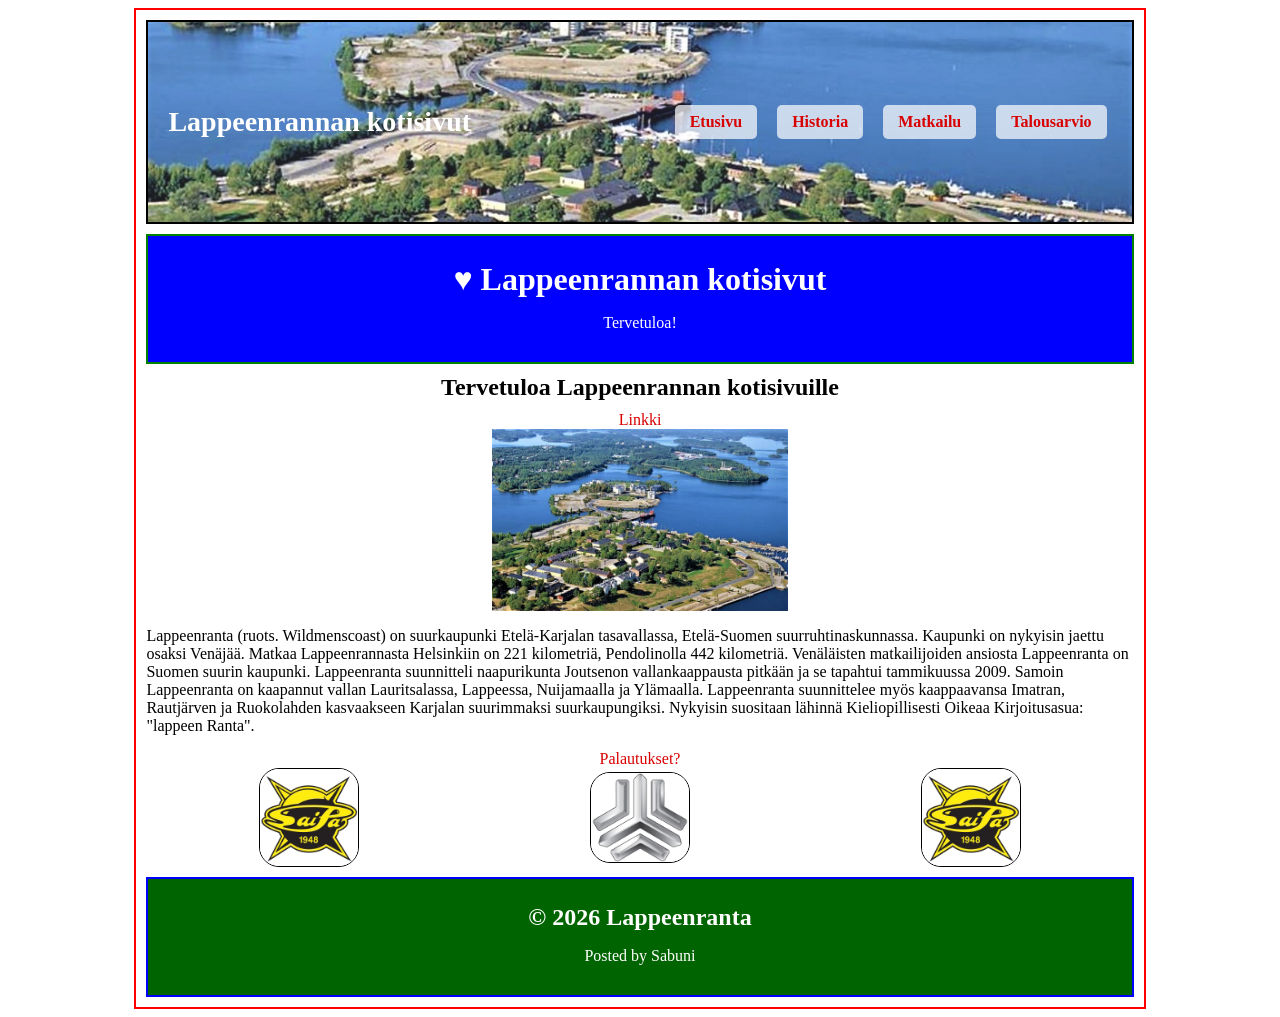
<file: Etusivu.html>
<!doctype html>
<html lang="fi">
	<head>
		<meta charset="utf-8">
		<title>Lappeenrannan kotisivut</title>
		<meta name="description" content="HTML5 sivu">
		<meta name="author" content="Sabuni">
		<meta name="viewport" content="width=device-width, initial-scale=1.0">
		<link rel="stylesheet" href="css/style.css">
	</head>

<body>

<div class="container">

    <!-- Banner -->
    <div class="hgroup">
        <div class="title">Lappeenrannan kotisivut</div>

        <div class="nav">
            <a href="Etusivu.html">Etusivu</a>
            <a href="Historia.html">Historia</a>
            <a href="Matkailu.html">Matkailu</a>
            <a href="Talousarvio.html">Talousarvio</a>
        </div>
    </div>

    <!-- Header -->
    <header>
        <h1>&#9829; Lappeenrannan kotisivut</h1>
        <p>Tervetuloa&#33;</p>
    </header>

    <h2>Tervetuloa Lappeenrannan kotisivuille</h2>
	
<div class="linkki_sivu">
	<a href="https://lappeenranta.fi/">Linkki</a>
</div>
	
    <img src="image/lappeenranta_linnoitus.jpg" alt="image">

    <p>
	Lappeenranta (ruots. Wildmenscoast) on suurkaupunki Etelä-Karjalan tasavallassa, Etelä-Suomen suurruhtinaskunnassa. Kaupunki on nykyisin jaettu osaksi Venäjää. Matkaa Lappeenrannasta Helsinkiin on 221 kilometriä, Pendolinolla 442 kilometriä. Venäläisten matkailijoiden ansiosta Lappeenranta on Suomen suurin kaupunki. Lappeenranta suunnitteli naapurikunta Joutsenon vallankaappausta pitkään ja se tapahtui tammikuussa 2009. Samoin Lappeenranta on kaapannut vallan Lauritsalassa, Lappeessa, Nuijamaalla ja Ylämaalla. Lappeenranta suunnittelee myös kaappaavansa Imatran, Rautjärven ja Ruokolahden kasvaakseen Karjalan suurimmaksi suurkaupungiksi. Nykyisin suositaan lähinnä Kieliopillisesti Oikeaa Kirjoitusasua: "lappeen Ranta".
	</p>
	
	<div class="linkki_sivu">
	<a href="palautukset.html">Palautukset&#63;</a>
	</div>
		
	<div class="log_kuva">
		<div>
		<img src="image/log.jpg" alt="image">
		</div>
		<div>
		<img src="image/footer_log.jpg" alt="image">
		</div>
		
		<div>
		<img src="image/log.jpg" alt="image">
		</div>
	</div>
  
    

    <footer>
        <h2>&#169; 2026 Lappeenranta</h2>
        <p>Posted by Sabuni</p>
    </footer>

</div>

</body>
</html>
</file>
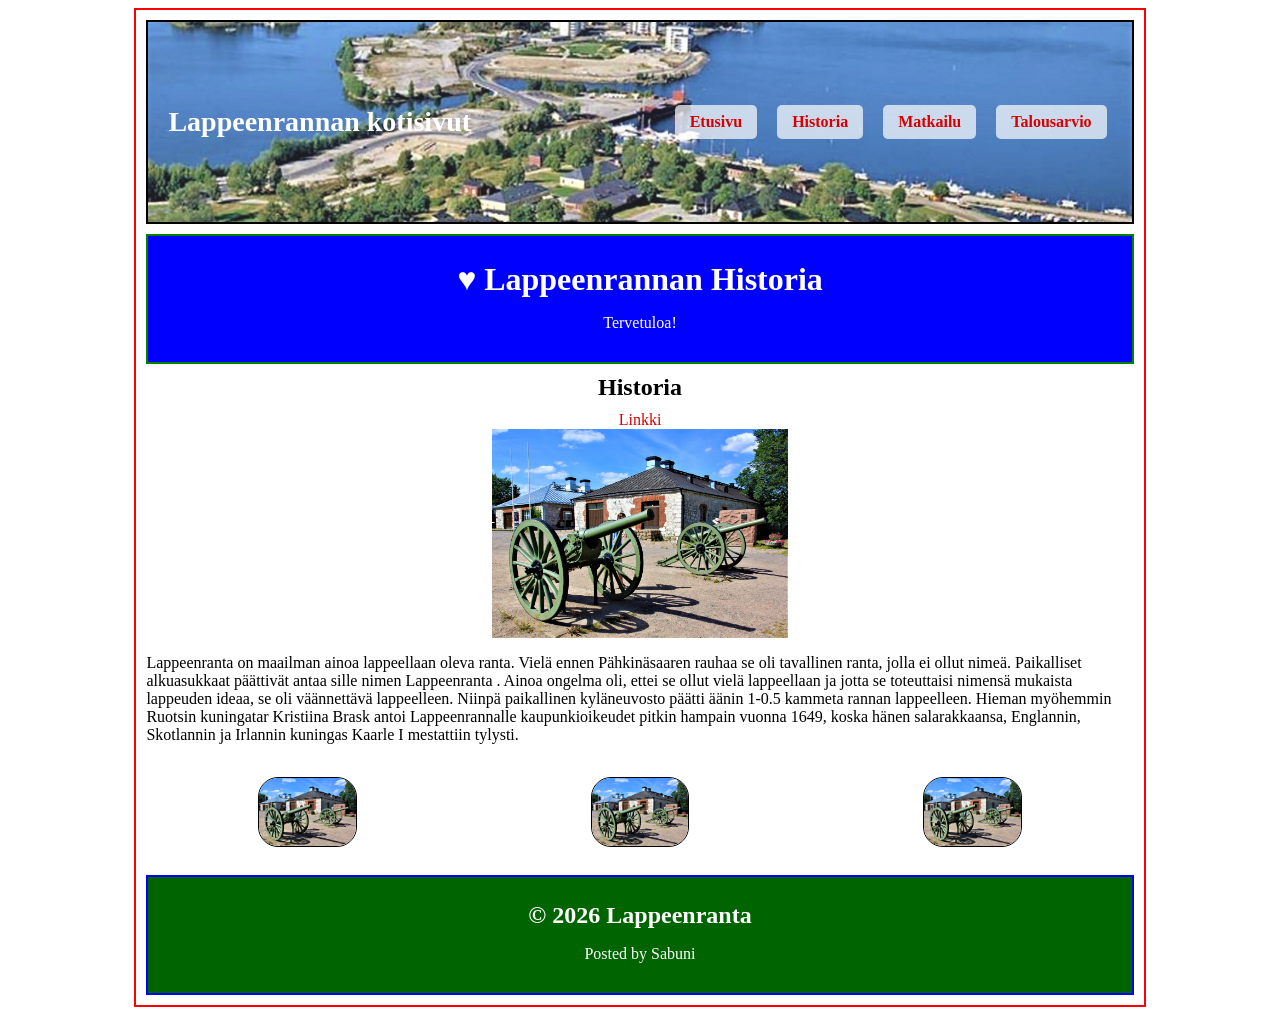
<file: Historia.html>
<!doctype html>
<html lang="fi">
	<head>
		<meta charset="utf-8">
		<title>Lappeenrannan kotisivut</title>
		<meta name="description" content="HTML5 sivu">
		<meta name="author" content="Sabuni">
		<link rel="stylesheet" href="css/style.css">
		<meta name="viewport" content="width=device-width, initial-scale=1.0">
	</head>

<body>

<div class="container">

    <!-- Banner -->
    <div class="hgroup">
        <div class="title">Lappeenrannan kotisivut</div>

        <div class="nav">
            <a href="index.html">Etusivu</a>
            <a href="Historia.html">Historia</a>
            <a href="Matkailu.html">Matkailu</a>
            <a href="Talousarvio.html">Talousarvio</a>
        </div>
    </div>

    <!-- Header -->
    <header>
        <h1>&#9829; Lappeenrannan Historia</h1>
        <p>Tervetuloa&#33;</p>
    </header>

    <h2>Historia</h2>
	
	<div class="linkki_sivu">
	<a href="https://lappeenranta.fi/">Linkki</a>
</div>

    <img src="image/history.jpg" alt="image">

    <p>
	Lappeenranta  on maailman ainoa lappeellaan oleva ranta. Vielä ennen Pähkinäsaaren rauhaa se oli tavallinen ranta, jolla ei ollut nimeä. Paikalliset alkuasukkaat päättivät antaa sille nimen  Lappeenranta . Ainoa ongelma oli, ettei se ollut vielä lappeellaan ja jotta se toteuttaisi nimensä mukaista lappeuden ideaa, se oli väännettävä lappeelleen. Niinpä paikallinen kyläneuvosto päätti äänin 1-0.5 kammeta rannan lappeelleen. Hieman myöhemmin Ruotsin kuningatar Kristiina Brask antoi Lappeenrannalle kaupunkioikeudet pitkin hampain vuonna 1649, koska hänen salarakkaansa, Englannin, Skotlannin ja Irlannin kuningas Kaarle I mestattiin tylysti.
	</p>
<br>	

	<div class="travel">
		<div>
		<img src="image/history.jpg" alt="image">
		</div>
		<div>
		<img src="image/history.jpg" alt="image">
		</div>
		
		<div>
		<img src="image/history.jpg" alt="image">
		</div>
	</div>
  
    
<br>
    <footer>
        <h2>&#169; 2026 Lappeenranta</h2>
        <p>Posted by Sabuni</p>
    </footer>

</div>

</body>
</html>
</file>
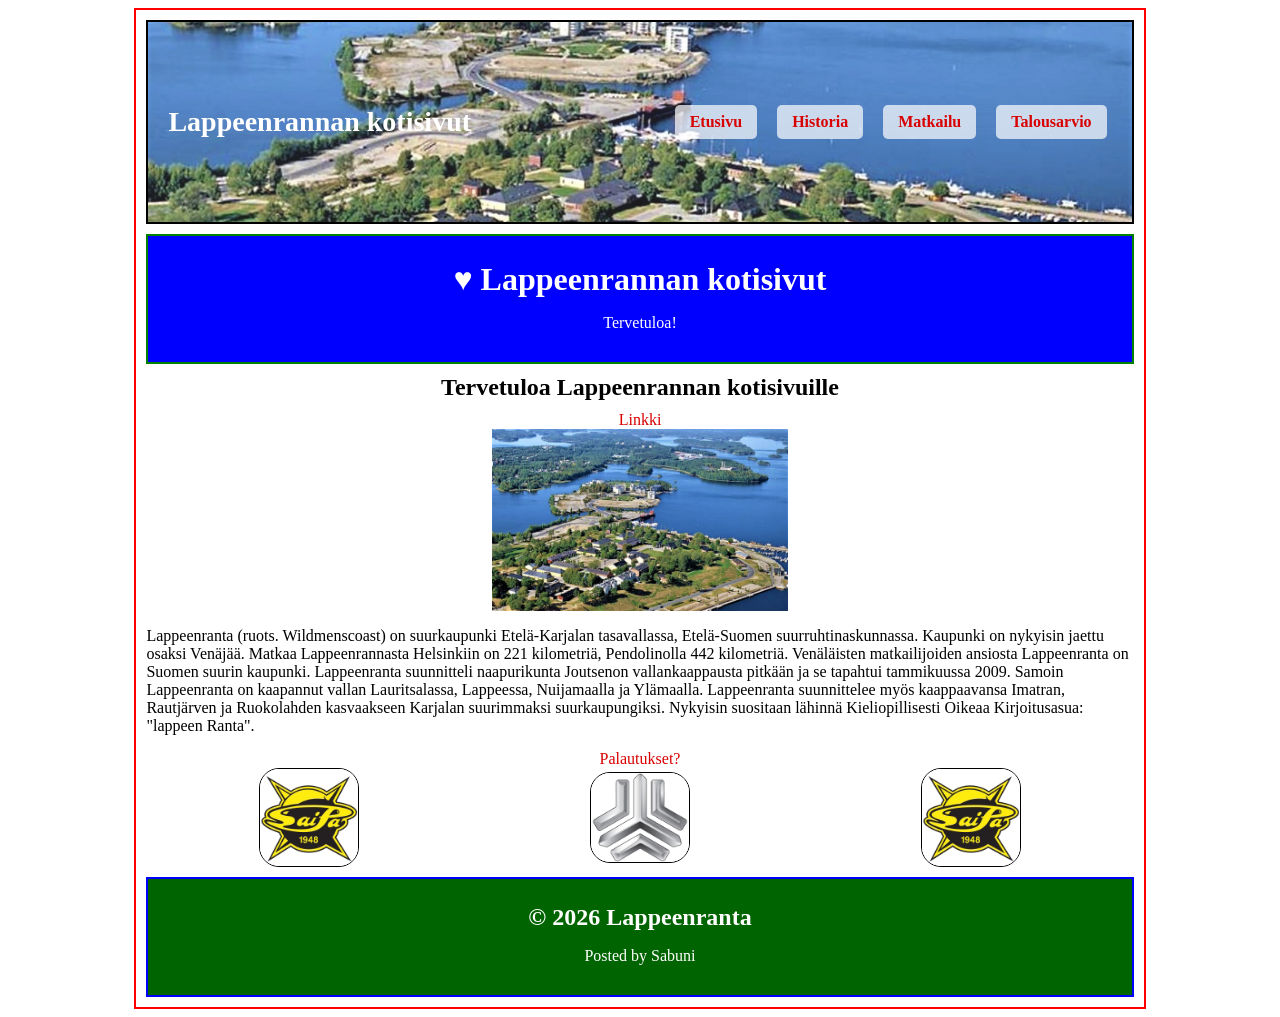
<file: index00.html>
<!doctype html>
<html lang="fi">
	<head>
		<meta charset="utf-8">
		<title>Lappeenrannan kotisivut</title>
		<meta name="description" content="HTML5 sivu">
		<meta name="author" content="Sabuni">
		<meta name="viewport" content="width=device-width, initial-scale=1.0">
		<link rel="stylesheet" href="css/style.css">
	</head>

<body>

<div class="container">

    <!-- Banner -->
    <div class="hgroup">
        <div class="title">Lappeenrannan kotisivut</div>

        <div class="nav">
            <a href="index.html">Etusivu</a>
            <a href="Historia.html">Historia</a>
            <a href="Matkailu.html">Matkailu</a>
            <a href="Talousarvio.html">Talousarvio</a>
        </div>
    </div>

    <!-- Header -->
    <header>
        <h1>&#9829; Lappeenrannan kotisivut</h1>
        <p>Tervetuloa&#33;</p>
    </header>

    <h2>Tervetuloa Lappeenrannan kotisivuille</h2>
	
<div class="linkki_sivu">
	<a href="https://lappeenranta.fi/">Linkki</a>
</div>
	
    <img src="image/lappeenranta_linnoitus.jpg" alt="image">

    <p>
	Lappeenranta (ruots. Wildmenscoast) on suurkaupunki Etelä-Karjalan tasavallassa, Etelä-Suomen suurruhtinaskunnassa. Kaupunki on nykyisin jaettu osaksi Venäjää. Matkaa Lappeenrannasta Helsinkiin on 221 kilometriä, Pendolinolla 442 kilometriä. Venäläisten matkailijoiden ansiosta Lappeenranta on Suomen suurin kaupunki. Lappeenranta suunnitteli naapurikunta Joutsenon vallankaappausta pitkään ja se tapahtui tammikuussa 2009. Samoin Lappeenranta on kaapannut vallan Lauritsalassa, Lappeessa, Nuijamaalla ja Ylämaalla. Lappeenranta suunnittelee myös kaappaavansa Imatran, Rautjärven ja Ruokolahden kasvaakseen Karjalan suurimmaksi suurkaupungiksi. Nykyisin suositaan lähinnä Kieliopillisesti Oikeaa Kirjoitusasua: "lappeen Ranta".
	</p>
	
	<div class="linkki_sivu">
	<a href="palautukset.html">Palautukset&#63;</a>
	</div>
		
	<div class="log_kuva">
		<div>
		<img src="image/log.jpg" alt="image">
		</div>
		<div>
		<img src="image/footer_log.jpg" alt="image">
		</div>
		
		<div>
		<img src="image/log.jpg" alt="image">
		</div>
	</div>
  
    

    <footer>
        <h2>&#169; 2026 Lappeenranta</h2>
        <p>Posted by Sabuni</p>
    </footer>

</div>

</body>
</html>
</file>
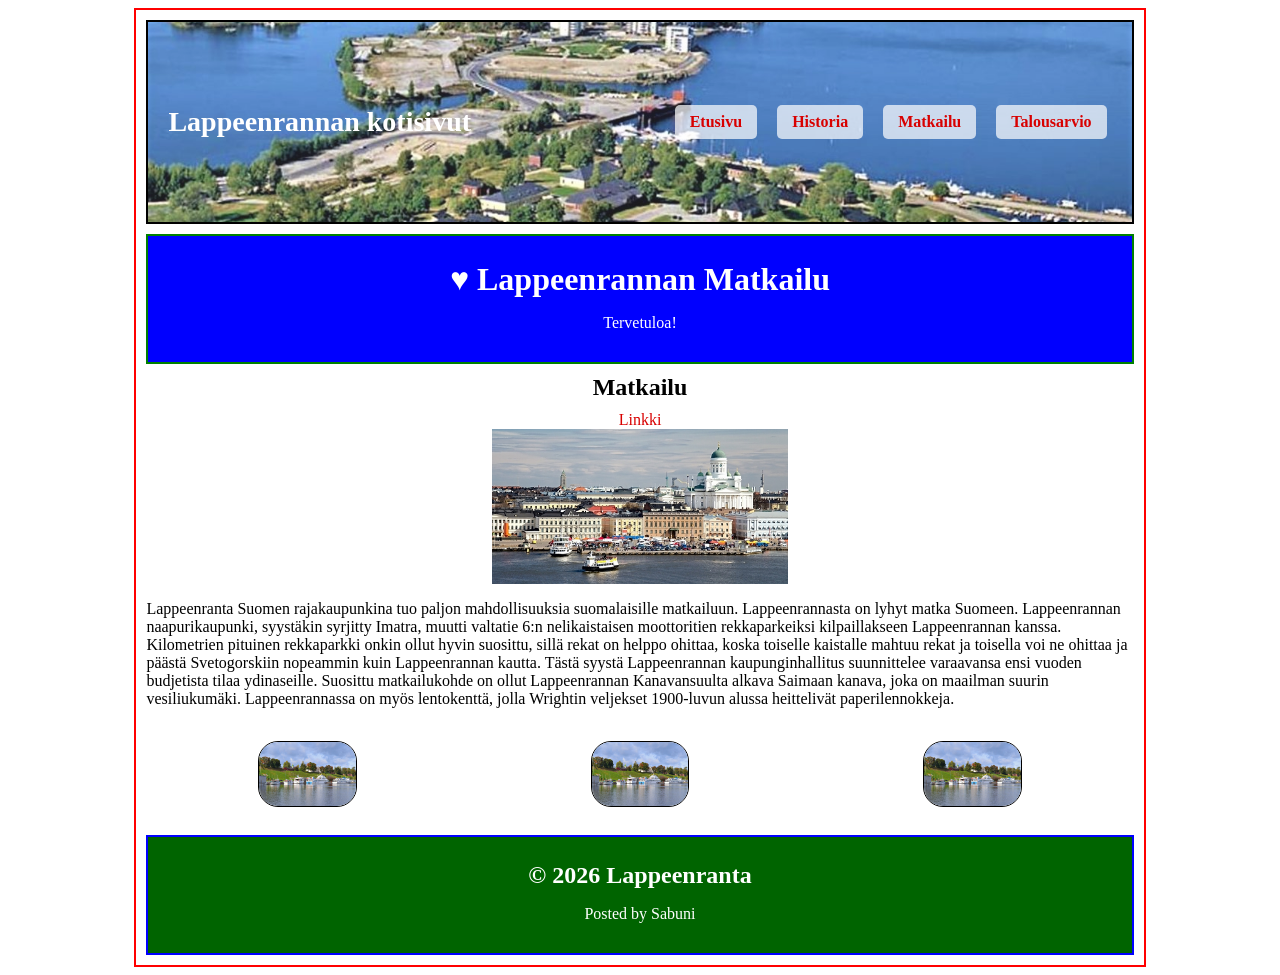
<file: Matkailu.html>
<!doctype html>
<html lang="fi">
	<head>
		<meta charset="utf-8">
		<title>Lappeenrannan kotisivut</title>
		<meta name="description" content="HTML5 sivu">
		<meta name="author" content="Sabuni">
		<link rel="stylesheet" href="css/style.css">
		<meta name="viewport" content="width=device-width, initial-scale=1.0">
	</head>

<body>

<div class="container">

    <!-- Banner -->
    <div class="hgroup">
        <div class="title">Lappeenrannan kotisivut</div>

        <div class="nav">
            <a href="index.html">Etusivu</a>
            <a href="Historia.html">Historia</a>
            <a href="Matkailu.html">Matkailu</a>
            <a href="Talousarvio.html">Talousarvio</a>
        </div>
    </div>

    <!-- Header -->
    <header>
        <h1>&#9829; Lappeenrannan Matkailu</h1>
        <p>Tervetuloa&#33;</p>
    </header>

    <h2>Matkailu</h2>
	
	<div class="linkki_sivu">
	<a href="https://lappeenranta.fi/">Linkki</a>
	</div>

    <img src="image/laiva.jpg" alt="image">

    <p>
		Lappeenranta Suomen rajakaupunkina tuo paljon mahdollisuuksia suomalaisille matkailuun. Lappeenrannasta on lyhyt matka Suomeen. Lappeenrannan naapurikaupunki, syystäkin syrjitty Imatra, muutti valtatie 6:n nelikaistaisen moottoritien rekkaparkeiksi kilpaillakseen Lappeenrannan kanssa. Kilometrien pituinen rekkaparkki onkin ollut hyvin suosittu, sillä rekat on helppo ohittaa, koska toiselle kaistalle mahtuu rekat ja toisella voi ne ohittaa ja päästä Svetogorskiin nopeammin kuin Lappeenrannan kautta. Tästä syystä Lappeenrannan kaupunginhallitus suunnittelee varaavansa ensi vuoden budjetista tilaa ydinaseille. Suosittu matkailukohde on ollut Lappeenrannan Kanavansuulta alkava Saimaan kanava, joka on maailman suurin vesiliukumäki. Lappeenrannassa on myös lentokenttä, jolla Wrightin veljekset 1900-luvun alussa heittelivät paperilennokkeja.
	</p>
<br>	

	<div class="travel">
		<div>
		<img src="image/matkailu.webp" alt="image">
		</div>
		<div>
		<img src="image/matkailu.webp" alt="image">
		</div>
		
		<div>
		<img src="image/matkailu.webp" alt="image">
		</div>
	</div>
  
    
<br>
    <footer>
        <h2>&#169; 2026 Lappeenranta</h2>
        <p>Posted by Sabuni</p>
    </footer>

</div>

</body>
</html>
</file>
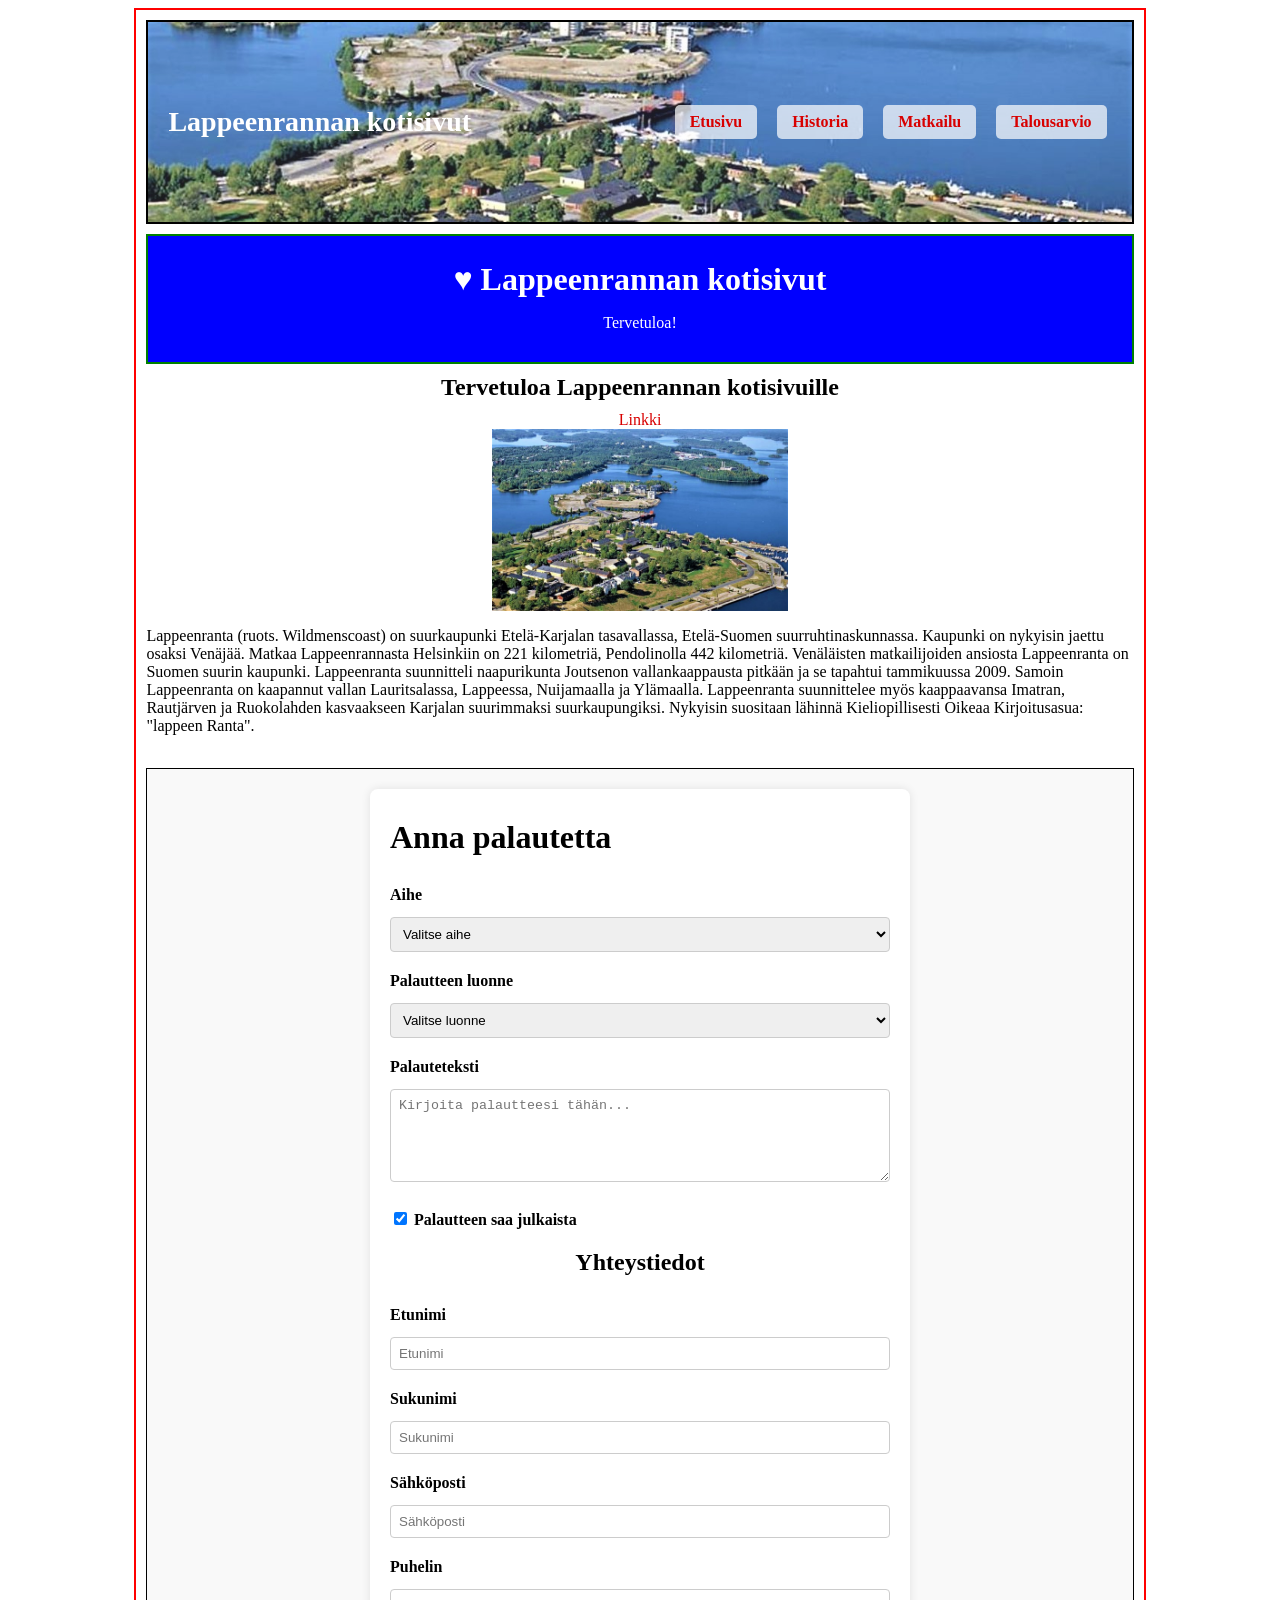
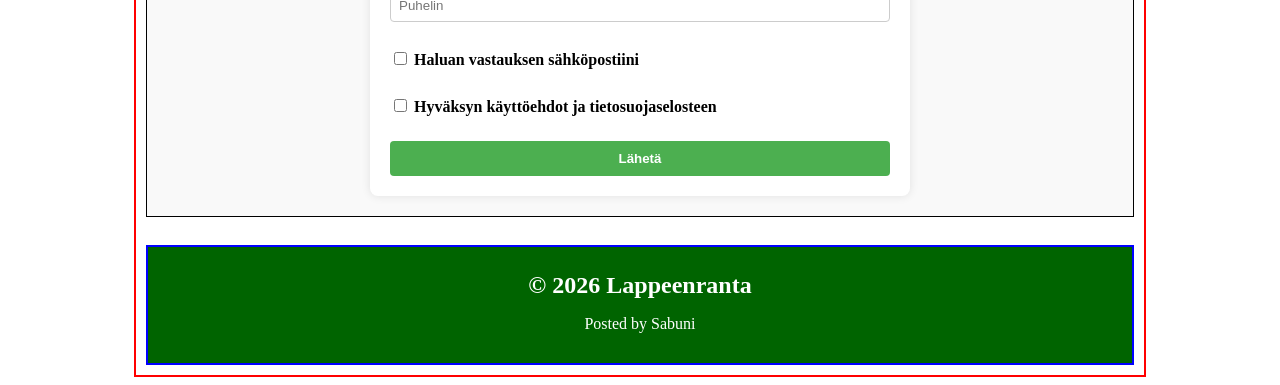
<file: palautukset.html>
<!doctype html>
<html lang="fi">
	<head>
		<meta charset="utf-8">
		<title>Lappeenrannan kotisivut</title>
		<meta name="description" content="HTML5 sivu">
		<meta name="author" content="Sabuni">
		<link rel="stylesheet" href="css/style.css">
		<meta name="viewport" content="width=device-width, initial-scale=1.0">
	</head>

<body>

<div class="container">

    <!-- Banner -->
    <div class="hgroup">
        <div class="title">Lappeenrannan kotisivut</div>

        <div class="nav">
            <a href="index.html">Etusivu</a>
            <a href="Historia.html">Historia</a>
            <a href="Matkailu.html">Matkailu</a>
            <a href="Talousarvio.html">Talousarvio</a>
        </div>
    </div>

    <!-- Header -->
    <header>
        <h1>&#9829; Lappeenrannan kotisivut</h1>
        <p>Tervetuloa&#33;</p>
    </header>

    <h2>Tervetuloa Lappeenrannan kotisivuille</h2>
	
	<div class="linkki_sivu">
	<a href="https://lappeenranta.fi/">Linkki</a>
	</div>

    <img src="image/lappeenranta_linnoitus.jpg" alt="image">

    <p>
	Lappeenranta (ruots. Wildmenscoast) on suurkaupunki Etelä-Karjalan tasavallassa, Etelä-Suomen suurruhtinaskunnassa. Kaupunki on nykyisin jaettu osaksi Venäjää. Matkaa Lappeenrannasta Helsinkiin on 221 kilometriä, Pendolinolla 442 kilometriä. Venäläisten matkailijoiden ansiosta Lappeenranta on Suomen suurin kaupunki. Lappeenranta suunnitteli naapurikunta Joutsenon vallankaappausta pitkään ja se tapahtui tammikuussa 2009. Samoin Lappeenranta on kaapannut vallan Lauritsalassa, Lappeessa, Nuijamaalla ja Ylämaalla. Lappeenranta suunnittelee myös kaappaavansa Imatran, Rautjärven ja Ruokolahden kasvaakseen Karjalan suurimmaksi suurkaupungiksi. Nykyisin suositaan lähinnä Kieliopillisesti Oikeaa Kirjoitusasua: "lappeen Ranta".
	</p>
<br>	
	<div class="form1">
		
<form>
    <h1 style="display: block; margin-top: 10px; font-weight: bold;">Anna palautetta</h1>

    <label for="Subject">Aihe</label>
    <select id="Subject" required>
        <option value="" disabled selected>Valitse aihe</option>
        <option value="218">Kirjasto</option>
    </select>

    <label for="Nature">Palautteen luonne</label>
    <select id="Nature" required>
        <option value="" disabled selected>Valitse luonne</option>
        <option value="1">Kiitos</option>
        <option value="4">Moite</option>
        <option value="3">Kysymys</option>
        <option value="5">Toimenpide-ehdotus</option>
    </select>

    <label for="Explanation">Palauteteksti</label>
    <textarea id="Explanation" rows="5" placeholder="Kirjoita palautteesi tähän..." required></textarea>

    <label>
        <input type="checkbox" checked> Palautteen saa julkaista
    </label>

    <h2>Yhteystiedot</h2>

    <label for="FirstName">Etunimi</label>
    <input type="text" id="FirstName" placeholder="Etunimi">

    <label for="LastName">Sukunimi</label>
    <input type="text" id="LastName" placeholder="Sukunimi">

    <label for="Email">Sähköposti</label>
    <input type="email" id="Email" placeholder="Sähköposti">

    <label for="Phone">Puhelin</label>
    <input type="text" id="Phone" placeholder="Puhelin">

    <label>
        <input type="checkbox"> Haluan vastauksen sähköpostiini
    </label>

    <label>
        <input type="checkbox" required> Hyväksyn käyttöehdot ja tietosuojaselosteen
    </label>

    <input type="submit" value="Lähetä">
</form>

		
</div>
  
    
<br>
    <footer>
        <h2>&#169; 2026 Lappeenranta</h2>
        <p>Posted by Sabuni</p>
    </footer>

</div>

</body>
</html>
</file>
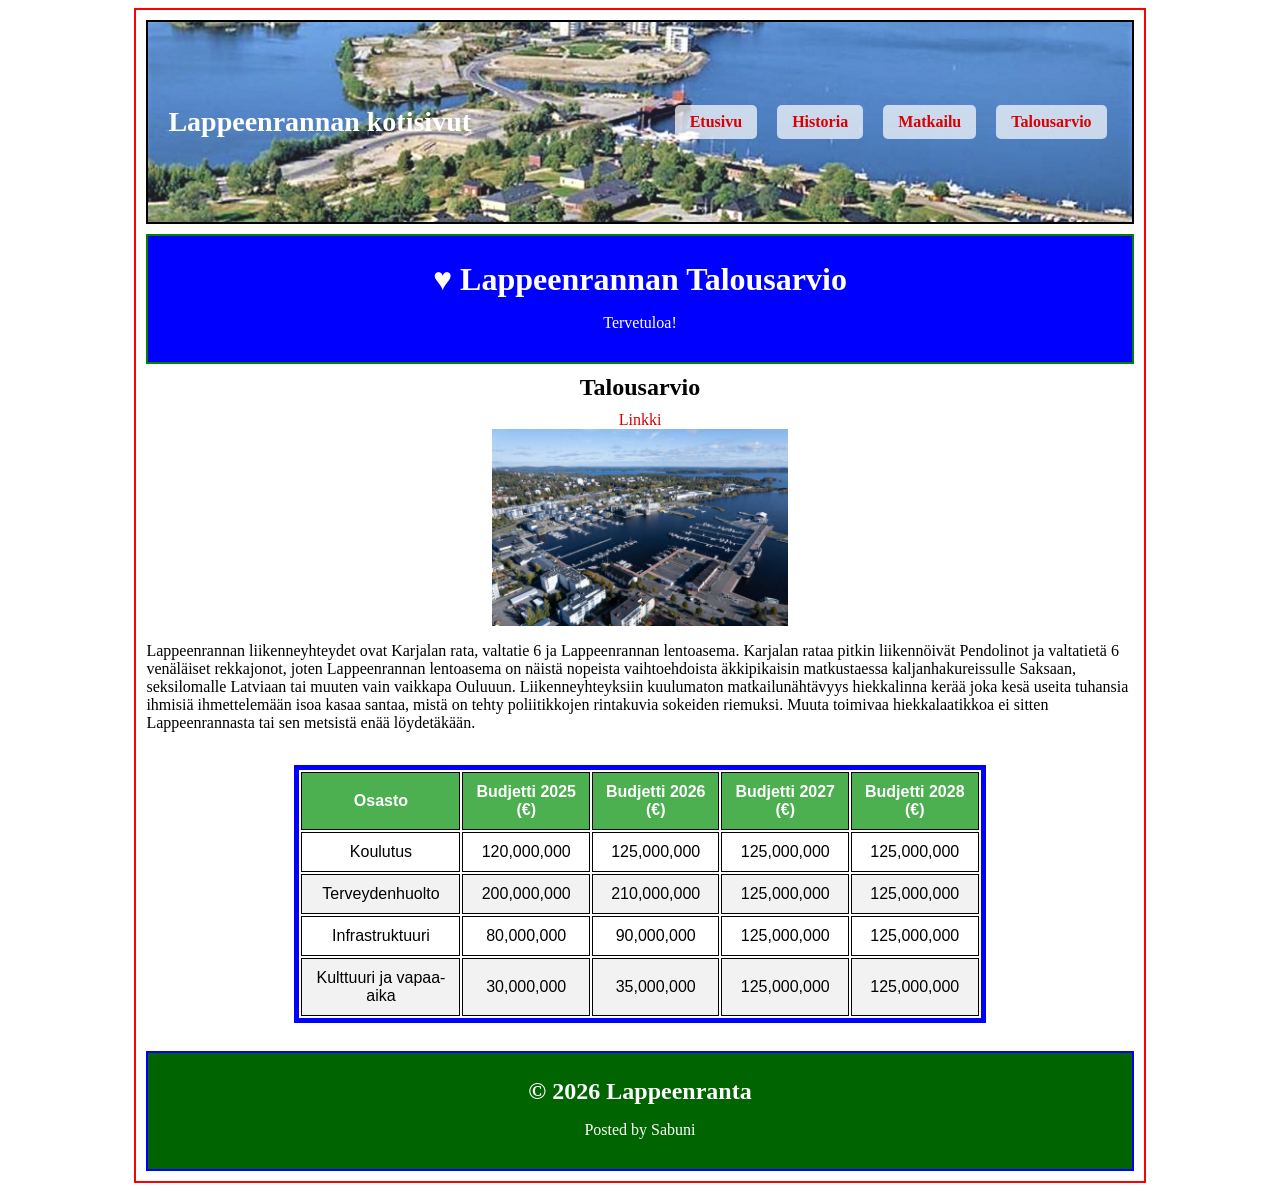
<file: Talousarvio.html>
<!doctype html>
<html lang="fi">
	<head>
		<meta charset="utf-8">
		<title>Lappeenrannan kotisivut</title>
		<meta name="description" content="HTML5 sivu">
		<meta name="author" content="Sabuni">
		<meta name="viewport" content="width=device-width, initial-scale=1.0">
		<link rel="stylesheet" href="css/style.css">
	</head>

<body>

<div class="container">

    <!-- Banner -->
    <div class="hgroup">
        <div class="title">Lappeenrannan kotisivut</div>

        <div class="nav">
            <a href="index.html">Etusivu</a>
            <a href="Historia.html">Historia</a>
            <a href="Matkailu.html">Matkailu</a>
            <a href="Talousarvio.html">Talousarvio</a>
        </div>
    </div>

    <!-- Header -->
    <header>
        <h1>&#9829; Lappeenrannan Talousarvio</h1>
        <p>Tervetuloa&#33;</p>
    </header>

    <h2>Talousarvio</h2>
	
	<div class="linkki_sivu">
	<a href="https://lappeenranta.fi/">Linkki</a>
	</div>

    <img src="image/Lappeenranta_paikka.jpg" alt="image">

    <p>
		Lappeenrannan liikenneyhteydet ovat Karjalan rata, valtatie 6 ja Lappeenrannan lentoasema. Karjalan rataa pitkin liikennöivät Pendolinot ja valtatietä 6 venäläiset rekkajonot, joten Lappeenrannan lentoasema on näistä nopeista vaihtoehdoista äkkipikaisin matkustaessa kaljanhakureissulle Saksaan, seksilomalle Latviaan tai muuten vain vaikkapa Ouluuun. Liikenneyhteyksiin kuulumaton matkailunähtävyys hiekkalinna kerää joka kesä useita tuhansia ihmisiä ihmettelemään isoa kasaa santaa, mistä on tehty poliitikkojen rintakuvia sokeiden riemuksi. Muuta toimivaa hiekkalaatikkoa ei sitten Lappeenrannasta tai sen metsistä enää löydetäkään.
	</p>
<br>	
	<div class="table1">
		
<table>
			
    <tr style="background-color: #4CAF50; color: white;">
        <th>Osasto</th>
        <th>Budjetti 2025 (€)</th>
        <th>Budjetti 2026 (€)</th>
		<th>Budjetti 2027 (€)</th>
		<th>Budjetti 2028 (€)</th>
    </tr>

    <tr>
        <td>Koulutus</td>
        <td>120,000,000</td>
        <td>125,000,000</td>
		<td>125,000,000</td>
		<td>125,000,000</td>
    </tr>

    <tr style="background-color: #f2f2f2;">
        <td>Terveydenhuolto</td>
        <td>200,000,000</td>
        <td>210,000,000</td>
		<td>125,000,000</td>
		<td>125,000,000</td>
    </tr>

    <tr>
        <td>Infrastruktuuri</td>
        <td>80,000,000</td>
        <td>90,000,000</td>
		<td>125,000,000</td>
		<td>125,000,000</td>
    </tr>

    <tr style="background-color: #f2f2f2;">
        <td>Kulttuuri ja vapaa-aika</td>
        <td>30,000,000</td>
        <td>35,000,000</td>
		<td>125,000,000</td>
		<td>125,000,000</td>
    </tr>
</table>
		
	</div>
  
    
<br>
    <footer>
        <h2>&#169; 2026 Lappeenranta</h2>
        <p>Posted by Sabuni</p>
    </footer>

</div>

</body>
</html>
</file>
<file: css/style.css>
/* Main container */
.container {
    width: 80%;
    margin: auto;
    border: 2px solid red;
    padding: 10px;
	box-sizing: border-box; /* important */
}




/* Top banner */
.hgroup {
	background-image: url("../image/lappeenranta_linnoitus.jpg");
    
    background-size: cover;
    background-position: center;
    height: 200px;
    position: relative;
    color: white;
    margin-bottom: 10px;
    border: 2px solid black;
}

/* Dark overlay */
.hgroup::before {
    content: "";
    position: absolute;
    top: 0;
    left: 0;
    right: 0;
    bottom: 0;
    background: rgba(255, 255, 255, 0.1);
}

/* Title */
.title {
    position: absolute;
    top: 50%;
    left: 20px;
    transform: translateY(-50%);
    font-size: 28px;
    font-weight: bold;
    z-index: 1;
}

/* Navigation */
.nav {
    position: absolute;
    top: 50%;
    right: 20px;
    transform: translateY(-50%);
    z-index: 1;
}

.nav a {
    text-decoration: none;
    background: rgba(255,255,255,0.7);
    color: black;
    padding: 8px 15px;
    margin: 5px;
    border-radius: 5px;
    font-weight: bold;
}

.nav a:hover {
    background: white;
}

/* Header */
header {
    background-color: blue;
    color: white;
    padding: 15px;
    border: 2px solid green;
	text-align:center;
}

/* Content layout */
.content {
    display: flex;
    gap: 10px;
    margin-top: 10px;
}

/* LEFT */
.main-content {
    flex: 3;
    background-color: yellow;
    padding: 10px;
    color: red;
}


/* Footer */
footer {
    background-color: #006400;
    color: #FFFFFF;
    padding: 15px;
    margin-top: 10px;
    border: 2px solid blue;
    text-align: center;
}


/* Images */
img {
    max-width: 30%;
    height: auto;
    display: block;
    margin: auto;
}

/* Headings */
h2 {
    text-align: center;
}

/* Text spacing */
p {
    margin-bottom: 15px;
}

.big-box {
    height: 200px; /* give enough height */
    display: flex;
    justify-content: center;   /* center all 3 horizontally */
    align-items: center;       /* center vertically */
    gap: 20px;                 /* space between boxes */
}

.big-box div {
	
	width: 150px;
	height:150px;
   
    display: flex;
    justify-content: center;   /* center content inside each div */
    align-items: center;
    border: 1px solid black;
 
}

/* control image size */
.big-box img {
    width: 150px;
    height: 150px;
    object-fit: cover;
}

/**/


.table1 {
    width: 100%;
    display: flex;
    justify-content: center;  /* center table */
    overflow-x: visible;      /* no scroll on big screens */
}

table {
    border: 5px solid blue;
    width: 70%;               /* nice centered size */
    margin: 0;
    font-family: Arial, sans-serif;
    box-sizing: border-box;
}

th, td {
    padding: 10px;
	border: 1px solid black;
	text-align: center;
}

tr:hover {
    background-color: #ddd;
	border: 1px solid white;
}


/**/


        form {
            background-color: white;
            width: 80%;
            padding: 20px;
            border-radius: 8px;
            box-shadow: 0 0 10px #999;
        }
     
        label {
            display: block;
            margin-top: 10px;
            font-weight: bold;
        }
        input[type="text"], input[type="email"], textarea, select {
            width: 100%;
            padding: 5px;
            margin-top: 3px;
            box-sizing: border-box;
        }
        input[type="checkbox"] {
            margin-top: 10px;
        }
        input[type="submit"] {
            margin-top: 15px;
            padding: 8px 16px;
            background-color: #004080;
            color: white;
            border: none;
            cursor: pointer;
            width: 100%;
        }
        input[type="submit"]:hover {
            background-color: #0066cc;
        }


/**/


.form1 {   
    display: flex;
    justify-content: center;  /* horizontal center */
    padding: 20px;            /* spacing inside the div */
    border: 1px solid black;  /* optional, for visibility */
    box-sizing: border-box;
    min-height: 100vh;        /* full viewport height */
    align-items: flex-start;  /* vertical alignment; flex-start prevents cutting off */
    background-color: #f9f9f9; /* optional, light background */
}

form {
    width: 100%;
    max-width: 500px;   /* keeps form from getting too wide */
    display: flex;
    flex-direction: column;
    gap: 10px;          /* spacing between form fields */
    background: white;
    padding: 20px;
    border-radius: 8px;
    box-shadow: 0 0 10px rgba(0,0,0,0.1);
}

input[type="text"],
input[type="email"],
textarea,
select {
    width: 100%;
    padding: 8px;
    border-radius: 4px;
    border: 1px solid #ccc;
    box-sizing: border-box;
}

input[type="submit"] {
    padding: 10px;
    font-weight: bold;
    border: none;
    border-radius: 4px;
    background-color: #4CAF50;
    color: white;
    cursor: pointer;
}

input[type="submit"]:hover {
    background-color: #45a049;
}

h1, h2 {
    margin: 10px 0;
}


/**/

.travel {
	display:flex;
	justify-content:center;
	align-content:center;
	align-items:center;
	column-gap:10px;
	
} 
.travel img {
	border:1px solid;
	border-radius: 20px;
	
}




/**/

a:link {
  color:                 #D80000;
  text-decoration:         none;
}

/* visited link */
a:visited {
  color:                 #005500;
  text-decoration:         none;
  
}

/* mouse over link */
a:hover {
  color:                 #FF1493;
  text-decoration:         underline;
}

/* selected link */
a:active {
  color:                 #00008B;
  text-decoration:         none;
}


.linkki_sivu {
	text-align: center;
	margin-bottom: 10 px;
}


/**/


.log_kuva {
	display:flex;
	justify-content:center;
	align-content:center;
	align-items:center;
	column-gap:5px;
	
	
} 
.log_kuva img {
	border:1px solid;
	border-radius: 20px;
	object-fit: cover;	
}  

/**/

/* On screens that are 600px wide or less, make the columns stack on top of each other instead of next to each other */






/**/
.nav {
    display: flex;
    flex-direction: row; /* horizontal menu */
    position: absolute;
    top: 50%;
    right: 20px;
    transform: translateY(-50%);
	gap: 10px; /* spacing between links */
}

@media (max-width: 600px) {
    .nav {
        flex-direction: column;  /* vertical menu  */  /* should stay inside not go out of nav place */
        position: static;     /* natural flow */
        transform: none;
        justify-content: right;
        
		align-items:center;
    }

    .title {
        text-align: center;
        position: static;
        transform: none;
        margin-bottom: 5px;
    }
}


@media (max-width: 600px) {
    .table1 {
        display: block;        /* remove flex */
        overflow-x: auto;      /* enable scroll ONLY here */
    }

    table {
        width: 100%;           /* fill screen */
        min-width: 500px;      /* prevent breaking */
        font-size: 13px;
    }

    th, td {
        padding: 5px;
    }
}
</file>
